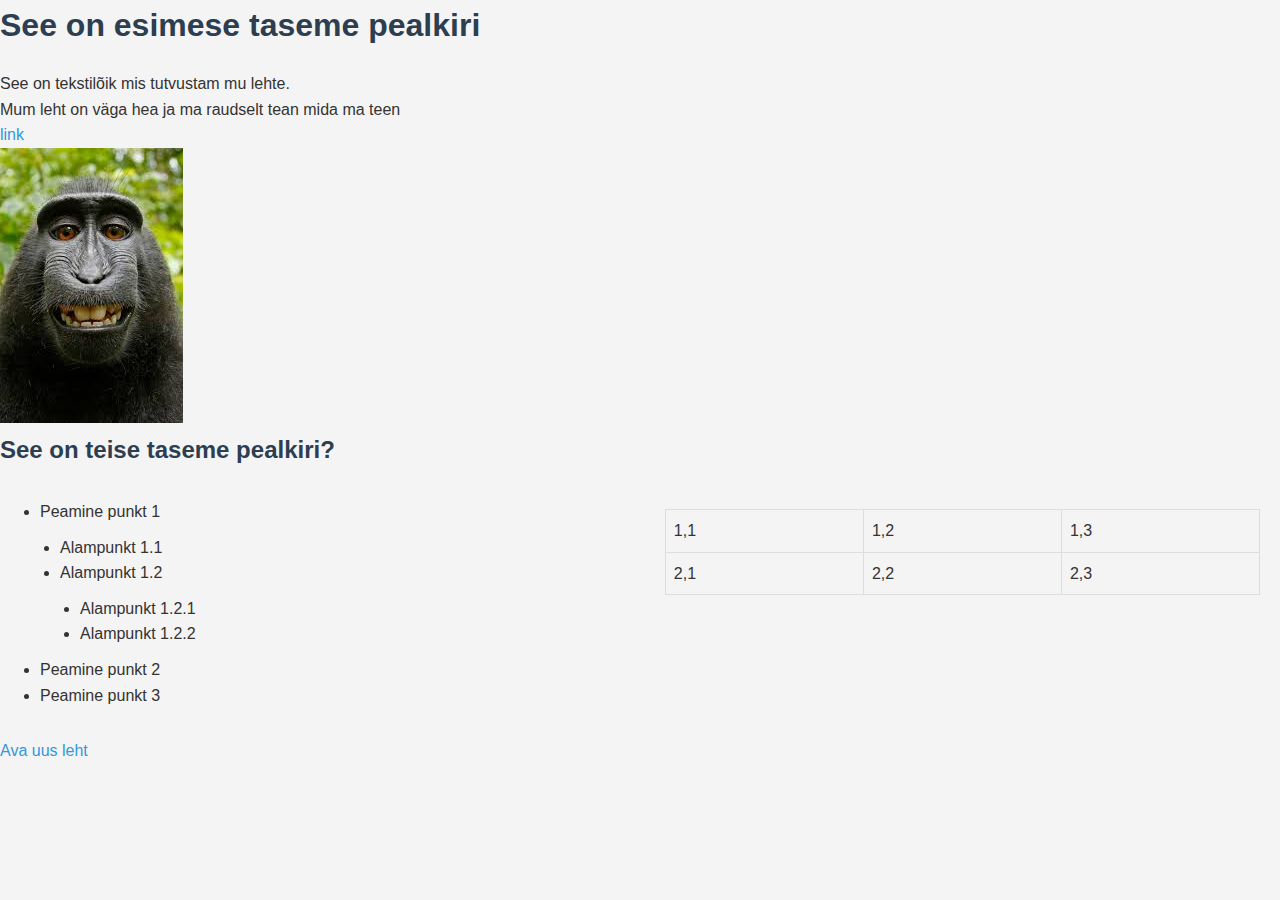
<file: index.html>
<!DOCTYPE html>
<html lang="et">


<!-- Tab-i pealkiri -->
<head>
    <meta charset="UTF-8">
    <meta name="viewport" content="width=device-width, initial-scale=1.0">
    <title>AAAAAAAA!</title>
    <link rel="stylesheet" href="style.css">
</head>

<!-- veebilehe tervik-->
<body>

<h1>See on esimese taseme pealkiri</h1>
<p>See on tekstilõik mis tutvustam mu lehte. <br> Mum leht on väga hea ja ma raudselt tean mida ma teen</p>
<p></p>
<a href="http://www.math.uh.edu">
<p>link</p>
</a>

<img src="[data-uri]" style="height: 20%;" alt="campus map">


<h2>See on teise taseme pealkiri?</h2>

<!-- loetelu -->
<div class="two-column-layout">
    <div class="column">
<ul>
    <li>Peamine punkt 1
        <ul>
            <li>Alampunkt 1.1</li>
            <li>Alampunkt 1.2
                <ul>
                    <li>Alampunkt 1.2.1</li>
                    <li>Alampunkt 1.2.2</li>
                </ul>
            </li>
        </ul>
    </li>
    <li>Peamine punkt 2</li>
    <li>Peamine punkt 3</li>
</ul>
    </div>


    <div class="column">
<table>
    <tr>
        <td>1,1</td>
        <td>1,2</td>
        <td>1,3</td>
    </tr>
    <tr>
        <td>2,1</td>
        <td>2,2</td>
        <td>2,3</td>
    </tr>
</table>
</div>
</div>
<!-- Link uuele lehele -->
<a href="index2.html">Ava uus leht</a>


</body>
</html>
</file>
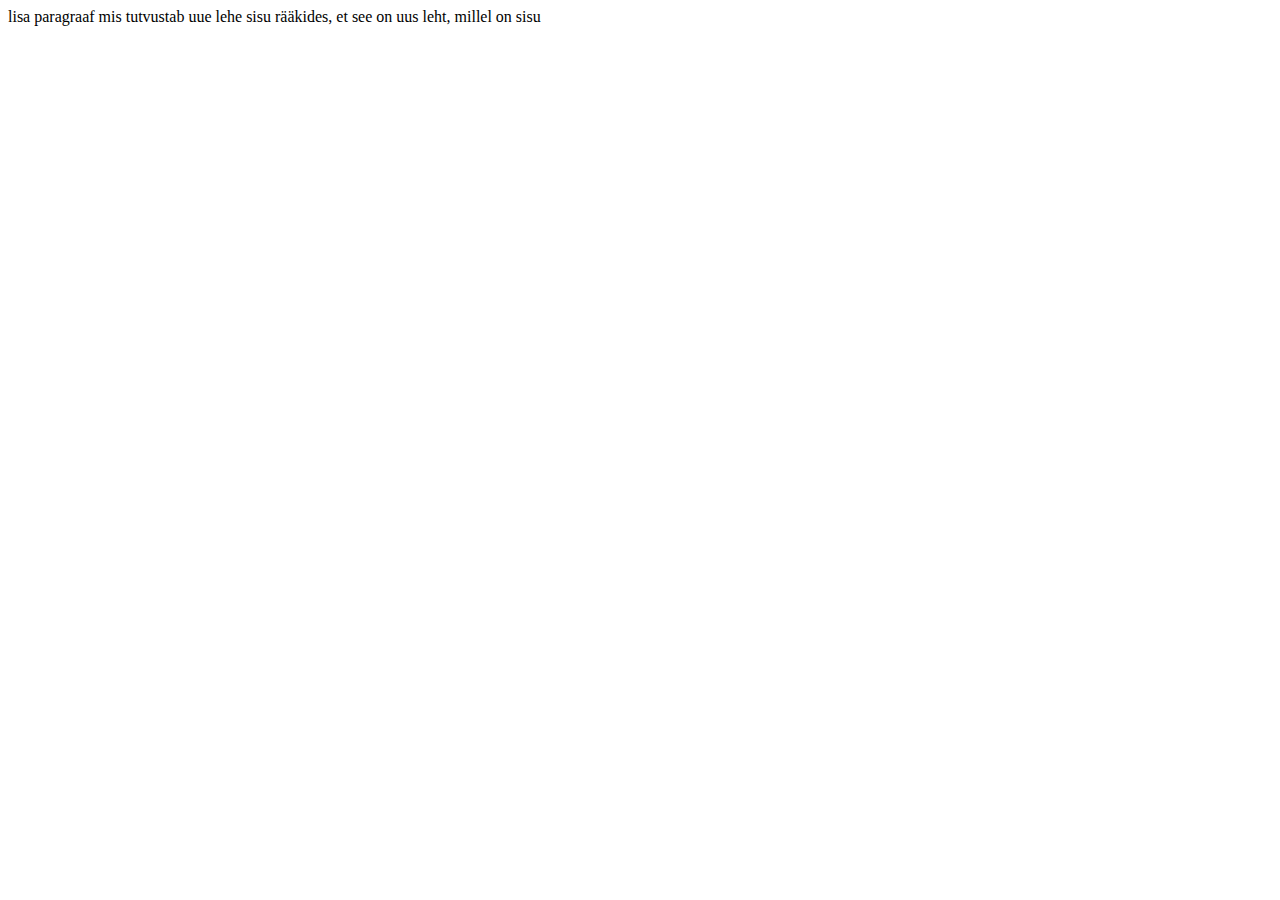
<file: index2.html>
<!DOCTYPE html>
<html>


<!-- Tab-i pealkiri -->
<head>
<title>Lehe päis</title>
</head>

<!-- veebilehe tervik-->
<body>

lisa paragraaf mis tutvustab uue lehe sisu rääkides, et see on uus leht, millel on sisu

</body>
</html>
</file>
<file: style.css>
* {
    margin: 0;
    padding: 0;
    box-sizing: border-box;
}

/* Set body styles */
body {
    font-family: Arial, sans-serif; /* Change to your preferred font */
    line-height: 1.6; /* Improve readability */
    background-color: #f4f4f4; /* Light gray background */
    color: #333; /* Darker text color */
}

/* Heading styles */
h1, h2, h3 {
    margin-bottom: 20px; /* Space below headings */
    color: #2c3e50;
}

table {
    width: 100%; /* Full width */
    border-collapse: collapse; /* Merge borders */
    margin: 20px 0; /* Space around the table */
}

ul {
    list-style-type: disc; /* Default bullet points */
    margin: 10px 0; /* Space around the list */
    padding-left: 20px; /* Indent the list */
}

/* Ordered list styles */
ol {
    margin: 10px 0; /* Space around the list */
    padding-left: 20px; /* Indent the list */
}

/* Link styles */
a {
    color: #3498db; /* Link color */
    text-decoration: none; /* Remove underline */
}

a:hover {
    text-decoration: underline; /* Underline on hover */
}

th, td {
    border: 1px solid #ddd; /* Light gray border */
    padding: 8px; /* Space inside cells */
    text-align: left; /* Align text to the left */
}

th {
    background-color: #2c3e50; /* Darker background for header */
    color: white; /* White text color for header */
}

.two-column-layout {
    display: flex;
    justify-content: space-between;
    margin: 20px;
}

.column {
    width: 48%;
}
</file>
